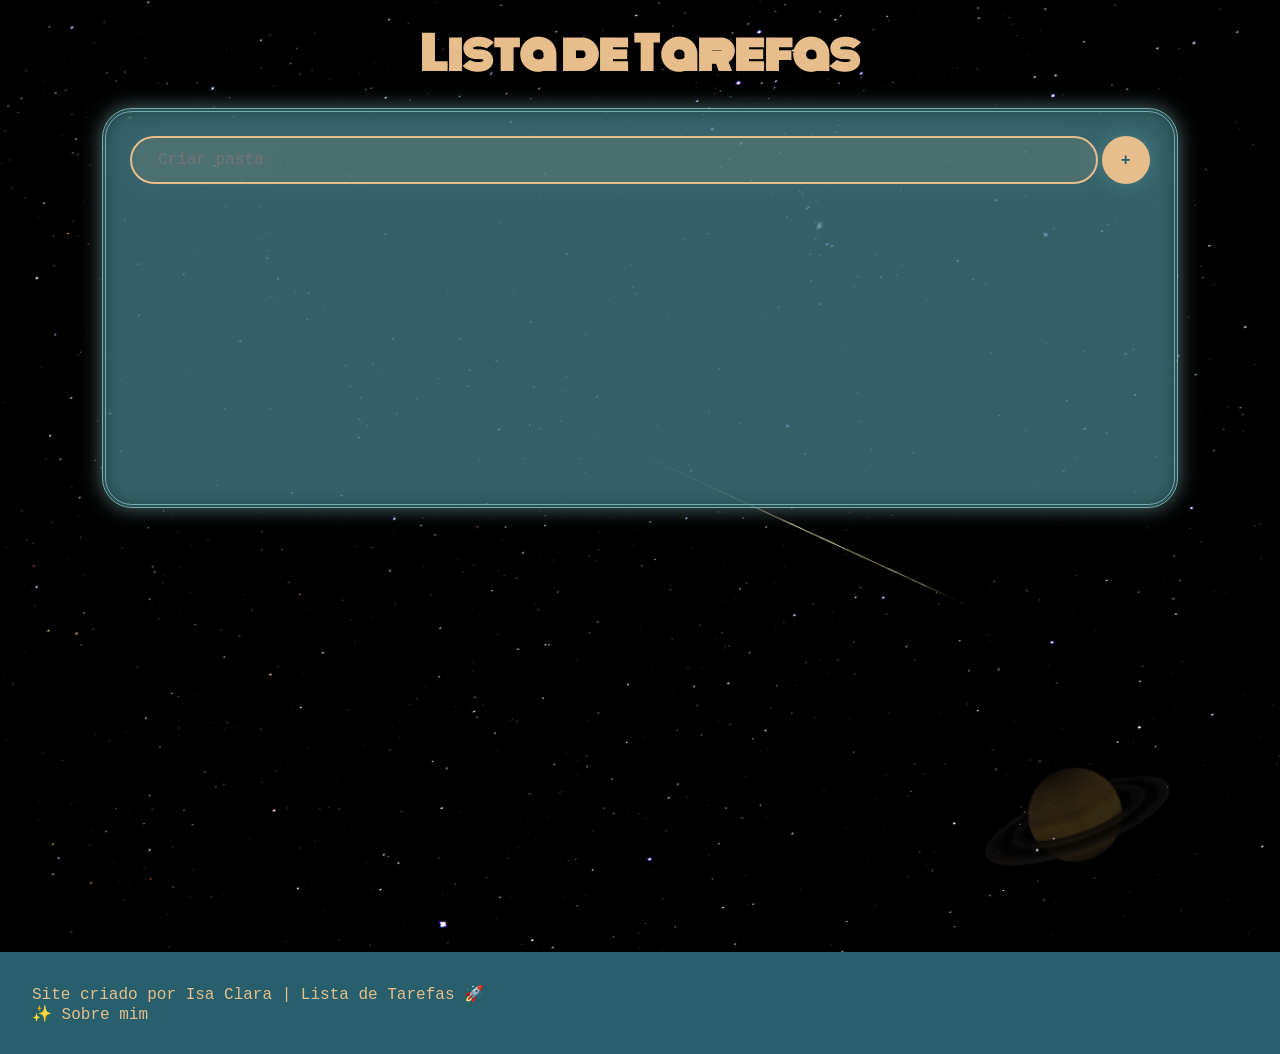
<file: index.html>
<!DOCTYPE html>
<html lang="pt-br">

<head>
    <meta charset="UTF-8">
    <meta name="viewport" content="width=device-width, initial-scale=1.0">
    <meta name="description" content="Lista de tarefas divertida com tema espacial.">
    <meta name="keywords"
        content="lista de tarefas, produtividade, espaço, space , site interativo, to-do list, list, fun">
    <meta name="author" content="Isa Clara">
    <meta name="copyright" content="© 2026 Isa Clara">
    <title>Lista de tarefas</title>
    <link rel="stylesheet" href="css/styles.css">

    <style>
        @import url('https://fonts.googleapis.com/css2?family=Atma:wght@300;400;500;600;700&display=swap');
    </style>

</head>

<body>
    <div class="pagina">
        <div class="particulas"></div>
        <header>
            <h1>Lista de Tarefas</h1>
        </header>
        <main class="centro-container">
            <img src="../img/saturno.gif" id="gif-saturno">

            <nav class="sidebar-pastas">
                <div id="adicionar-pastas">
                    <input type="text" id="input-pastas" placeholder="Criar pasta">
                    <button onclick="adicionarPasta()" type="button">+</button>
                </div>
                <div id="lista-pastas"></div>
            </nav>
            <div class="lista-de-tarefas">
                <form id="input-container">
                    <input type="text" placeholder="Digite sua tarefa" id="tarefa-input">
                    <button onclick="adicionarTarefa()" type="button">+</button>
                </form>
                <ul id="lista-container"></ul>
            </div>
        </main>
        <footer>
            <p>Site criado por <a href="https://github.com/IsaClara">Isa Clara</a> | Lista de Tarefas 🚀</p>
            <a href="about.html">✨ Sobre mim</a>
            <div class="footer-icons">
        </footer>
    </div>
    <script src="js/script.js"></script>
</body>

</html>
</file>
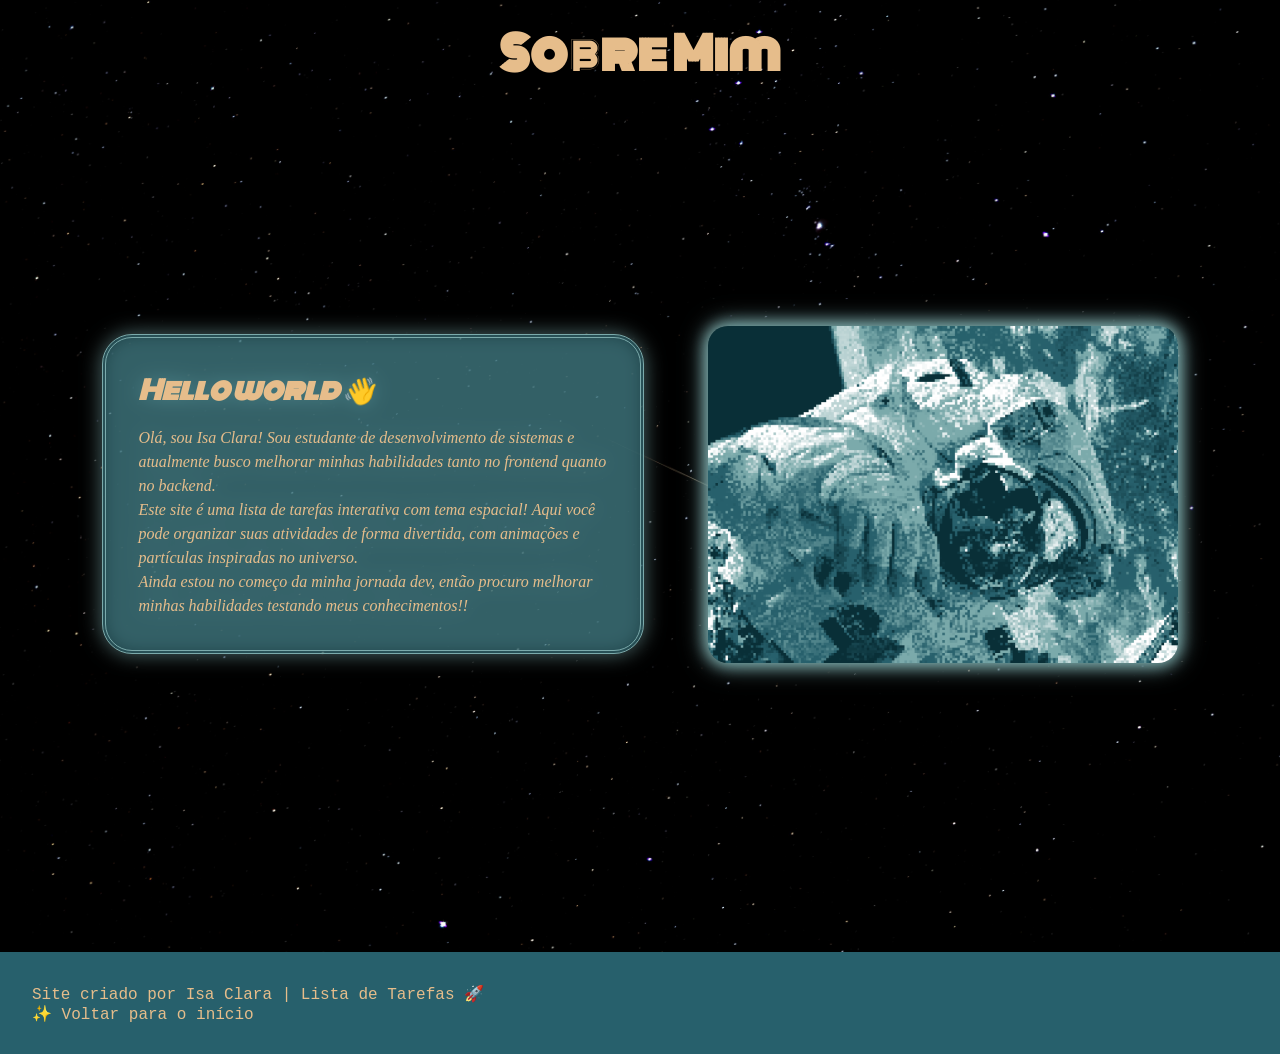
<file: about.html>
<!DOCTYPE html>
<html lang="pt-br">

<head>
    <meta charset="UTF-8">
    <meta name="viewport" content="width=device-width, initial-scale=1.0">
    <meta name="description" content="Sobre Isa Clara, criadora do site de lista de tarefas">
    <meta name="author" content="Isa Clara">
    <meta name="copyright" content="© 2026 Isa Clara">
    <title>Sobre Mim</title>
    <link rel="stylesheet" href="css/styles.css">
</head>

<body>
    <div class="pagina">
        <div class="particulas"></div>

        <header>
            <h1>Sobre Mim</h1>
        </header>

        <main class="centro-container about-main">
            <div class="about-text">
                <h2>Hello world 👋</h2>
                <p>
                    Olá, sou <a href="https://github.com/IsaClara">Isa Clara</a>! Sou estudante de desenvolvimento de
                    sistemas e atualmente busco melhorar minhas habilidades tanto no frontend quanto no backend.
                </p>
                <p>Este site é uma lista de tarefas interativa com tema espacial! Aqui você pode organizar suas
                    atividades de forma divertida, com animações e partículas inspiradas no universo.</p>
                <p>Ainda estou no começo da minha jornada dev, então procuro melhorar minhas habilidades testando meus
                    conhecimentos!!</p>
            </div>

            <div class="about-image">
                <img src="img/astronauta.png" alt="astronauta">
            </div>
        </main>

        <footer>
            <p>Site criado por <a href="https://github.com/IsaClara">Isa Clara</a> | Lista de Tarefas 🚀</p>
            <a href="index.html">✨ Voltar para o início</a>
        </footer>
    </div>
</body>

</html>
</file>
<file: css/styles.css>
@import url("https://fonts.googleapis.com/css2?family=Monoton&display=swap");
/* --- PADRÕES --- */
* {
  margin: 0;
  box-sizing: border-box;
}

body,
html {
  height: 100%;
  cursor: url("../img/Normal\ Select.cur"), auto;
}

a {
  text-decoration: none;
  font-size: 1rem;
  color: #e6bd8b;
  transition: 0.15s;
}
a:hover {
  color: #fff1d8;
  filter: drop-shadow(0 0 10px #fff1d8);
}

/* --- ESTRUTURA DA PÁGINA --- */
.pagina {
  background-image: url(../img/fundo-site.jpg);
  background-size: cover;
  background-repeat: no-repeat;
  min-height: 100vh;
  width: 100%;
  display: flex;
  flex-direction: column;
  position: relative;
}

header {
  color: #e6bd8b;
  font-family: "Monoton", sans-serif;
  font-size: 1.4rem;
  padding: 1.2rem;
  text-align: center;
}

footer {
  font-family: OCR A Std, monospace;
  padding: 2rem;
  flex-shrink: 0;
  background-color: #27606c;
  color: #e6bd8b;
  font-size: 1rem;
  flex-shrink: 0;
}

.centro-container {
  flex: 1;
  display: flex;
  min-height: calc(100vh - 8rem);
  flex-wrap: wrap;
  margin: 0 8vw 8vh 8vw;
  gap: 2rem;
  position: relative;
}

/* -- DIV DAS PASTAS -- */
.sidebar-pastas {
  background-color: #27616c8e;
  flex: 1;
  min-width: 18rem;
  height: 25rem;
  padding: 1.5rem;

  display: flex;
  flex-direction: column;

  border: #7baaab double 4px;
  border-radius: 30px;

  filter: drop-shadow(0 0 10px #7baaab);
}
.sidebar-pastas #adicionar-pastas {
  display: flex;
  flex-wrap: wrap;
  gap: 4px;
}
.sidebar-pastas #adicionar-pastas #input-pastas {
  flex: 1;
  min-width: 0;
  background-color: #e6bd8b1e;
  outline: none;

  padding: 1vw 2vw;
  border: #e6bd8b solid 2px;
  border-radius: 30px;

  font-family: OCR A Std, monospace;
  color: #e6bd8b;
  font-size: 1rem;
  transition: 0.15s;
  cursor: url("../img/Text\ Select.cur"), auto;
}
.sidebar-pastas #adicionar-pastas #input-pastas:hover {
  border: #fdd4b3 solid 2px;
}
.sidebar-pastas #adicionar-pastas #input-pastas:focus {
  border: #fff1d8 solid 2px;
}

.sidebar-pastas #adicionar-pastas button {
  background-color: #e6bd8b;
  border: none;
  width: 3rem;
  height: 3rem;
  border-radius: 50%;

  display: flex;
  align-items: center;
  justify-content: center;

  color: #27606c;
  font-size: 1rem;
  font-weight: bold;

  transition: 0.15s;
  cursor: url("../img/Link\ Select\ 2.cur"), auto;
}
.sidebar-pastas #adicionar-pastas button:hover {
  background-color: #fdd4b3;
}
.sidebar-pastas #adicionar-pastas button:active {
  background-color: #fff1d8;
}

.sidebar-pastas #lista-pastas {
  flex: 1;
  margin-top: 1rem;
  overflow-y: scroll;
  overflow-x: hidden;
  scrollbar-width: thin;
  scrollbar-color: #e6bd8b transparent;
}

.sidebar-pastas #lista-pastas::-webkit-scrollbar {
  width: 8px;
}

.sidebar-pastas #lista-pastas::-webkit-scrollbar-track {
  background: transparent;
}

.sidebar-pastas #lista-pastas::-webkit-scrollbar-thumb {
  background-color: #e6bd8b;
  border-radius: 10px;
}

.sidebar-pastas #lista-pastas .pastas-itens {
  min-width: 0;
  margin-bottom: 1rem;
  background-color: #e6bd8b1e;
  outline: none;

  padding: 1vw 2vw;

  display: flex;
  align-items: center;
  justify-content: space-between;
  gap: 0.75rem;

  border-radius: 30px;

  font-family: OCR A Std, monospace;
  color: #e6bd8b;
  font-size: 1rem;
  transition: 0.15s;
  cursor: url("../img/Link\ Select\ 2.cur"), auto;
}
.sidebar-pastas #lista-pastas .pastas-itens:hover {
  background-color: #fdd4b32f;
}
.sidebar-pastas #lista-pastas .pastas-itens.ativa {
  background-color: #fdd4b35e;
}
.sidebar-pastas .pastas-itens p {
  margin: 0;
  flex: 1;
  text-align: left;
}

.sidebar-pastas .pastas-itens span {
  font-size: 1rem;
  text-align: center;
  color: #e6bd8b;

  display: flex;
  align-items: center;
  justify-content: center;
  border-radius: 50%;
  width: 2rem;
  height: 2rem;

  cursor: url("../img/Link\ Select\ 2.cur"), auto;
  transition: 0.15s;
}
.sidebar-pastas .pastas-itens span:hover {
  background-color: #e6bd8b;
  color: #27606c;
}
.sidebar-pastas .pastas-itens span:active {
  background-color: #fff1d8;
  color: #27606c;
}

/* -- DIV LISTA DE TAREFAS -- */
.lista-de-tarefas {
  display: none;
}
.lista-de-tarefas.ativa {
  display: block;
  background-color: #27616c8e;
  flex: 2;
  min-width: 18rem;

  padding: 1.5rem;

  border: #7baaab double 4px;
  border-radius: 30px;
  box-sizing: border-box;

  filter: drop-shadow(0 0 10px #7baaab);
}

/* -- COMPONENTES -- */

/*input da lista de tarefas*/
#input-container {
  display: flex;
  flex-wrap: wrap;
  align-content: center;
  gap: 4px;
}

#input-container input {
  flex: 1;
  min-width: 0;
  background-color: #e6bd8b1e;
  outline: none;

  padding: 1vw 2vw;
  border: #e6bd8b solid 2px;
  border-radius: 30px;

  font-family: OCR A Std, monospace;
  color: #e6bd8b;
  font-size: 1rem;
  transition: 0.15s;
  cursor: url("../img/Text\ Select.cur"), auto;
}
#input-container input:hover {
  border: #fdd4b3 solid 2px;
}
#input-container input:focus {
  border: #fff1d8 solid 2px;
}

#input-container button {
  background-color: #e6bd8b;
  border: none;
  width: 3rem;
  height: 3rem;
  border-radius: 50%;

  display: flex;
  align-items: center;
  justify-content: center;

  color: #27606c;
  font-size: 1rem;
  font-weight: bold;

  transition: 0.15s;
  cursor: url("../img/Link\ Select\ 2.cur"), auto;
}
#input-container button:hover {
  background-color: #fdd4b3;
}
#input-container button:active {
  background-color: #fff1d8;
}

/*itens da lista de tarefas*/
ul {
  list-style: none;
  padding: 0;
  margin: 0.5rem 0 0 0;
}
ul li {
  font-family: OCR A Std, monospace;
  font-size: 1.5rem;
  padding: 1rem 3.2rem;
  user-select: none;
  cursor: url("../img/Link\ Select\ 2.cur"), auto;
  position: relative;

  color: #e6bd8b;
  font-size: 1rem;
  font-style: italic;
  transition: 0.15s;
}
ul li::before {
  content: "";
  position: absolute;
  height: 15px;
  width: 15px;
  border-radius: 50%;
  border: #e6bd8b 4px double;
  top: 0.9em;
  left: 1em;
}
ul li.check {
  color: #fff1d8;
  text-decoration: line-through;
}
ul li.check::before {
  border: #fff1d8 4px double;
  background-color: #fff1d8;
  background-clip: padding-box;
}
li:hover {
  background-color: #e6bd8b1e;
  border-radius: 30px;
}

/*botão de apagar da lista de tarefas*/
ul li span {
  position: absolute;
  right: 0;
  top: 50%;
  transform: translateY(-50%);

  width: 3rem;
  height: 3rem;

  font-size: 1.5rem;
  color: #e6bd8b;

  display: flex;
  align-items: center;
  justify-content: center;

  border-radius: 50%;
  cursor: url("../img/Link\ Select\ 2.cur"), auto;
  transition: 0.15s;
}
ul li span:hover {
  background-color: #e6bd8b;
  color: #27606c;
}
ul li span:active {
  background-color: #fff1d8;
  color: #27606c;
}

/* -- DECORAÇÕES -- */

/*animação de entrada do item da barra de tarefas*/
ul li {
  animation: fadeUp 0.3s ease;
}

@keyframes fadeUp {
  from {
    opacity: 0;
    transform: translateY(6px);
  }
  to {
    opacity: 1;
    transform: translateY(0);
  }
}

/*animação de flutuante*/
@keyframes float {
  0% {
    transform: translateY(0);
  }
  50% {
    transform: translateY(-6px);
  }
  100% {
    transform: translateY(0);
  }
}

.lista-de-tarefas,
.sidebar-pastas,
#gif-saturno {
  animation: float 8s ease-in-out infinite;
}

/*gif*/
.centro-container #gif-saturno {
  position: absolute;
  bottom: 0;
  right: 0;

  width: 200px;

  pointer-events: none;
  z-index: 1;
  opacity: 20%;
}

/*particulas*/
.particulas span {
  position: absolute;
  background: fff1d8;
  border-radius: 50%;
  opacity: 0.5;
  animation: flutuar 6s ease-in-out infinite alternate;
}
@keyframes flutuar {
  0% {
    transform: translate(0px, 0px);
    opacity: 0.2;
  }
  25% {
    transform: translate(5px, -3px);
    opacity: 0.5;
  }
  50% {
    transform: translate(-4px, 4px);
    opacity: 0.3;
  }
  75% {
    transform: translate(3px, -2px);
    opacity: 0.6;
  }
  100% {
    transform: translate(0px, 0px);
    opacity: 0.4;
  }
}

/* --- SOBRE MIM --- */
.about-main {
  display: flex;
  justify-content: center;
  align-items: center;
  gap: 4rem;
  flex-wrap: wrap;
  min-height: calc(100vh - 8rem);
  margin: 0 8vw 8vh 8vw;
}

.about-text {
  flex: 1;
  min-width: 18rem;
  padding: 2rem;
  background-color: #27616c8e;
  border: 4px double #7baaab;
  border-radius: 30px;
  color: #e6bd8b;
  font-style: italic;
  box-sizing: border-box;
  filter: drop-shadow(0 0 10px #7baaab);
}

.about-text h2 {
  font-family: "Monoton", sans-serif;
  font-size: 1.6rem;
  margin-bottom: 1rem;
}

.about-text p {
  font-size: 1rem;
  line-height: 1.5;
}

.about-image {
  flex: 1;
  min-width: 18rem;
  display: flex;
  justify-content: center;
  align-items: center;
}

.about-image img {
  max-width: 100%;
  border-radius: 20px;
  box-shadow: 0 0 15px #7baaab;
  filter: drop-shadow(0 0 10px #7baaab);
  animation: float 6s ease-in-out infinite;
}
</file>
